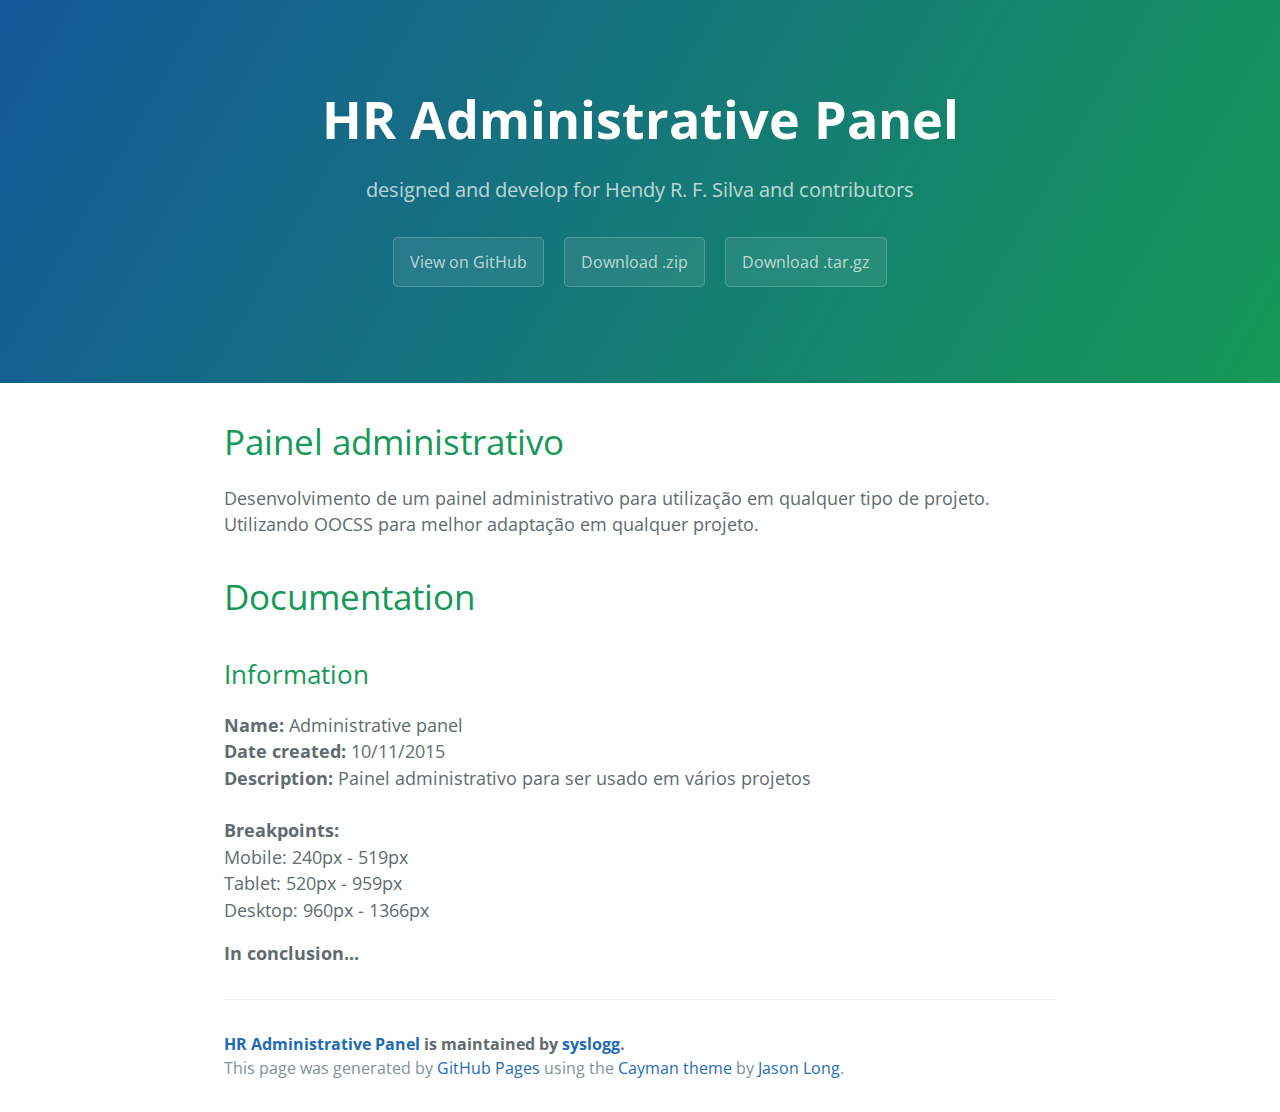
<file: index.html>
<!DOCTYPE html>
<html lang="en-us">
  <head>
    <meta charset="UTF-8">
    <title>HR Administrative Panel by syslogg</title>
    <meta name="viewport" content="width=device-width, initial-scale=1">
    <link rel="stylesheet" type="text/css" href="stylesheets/normalize.css" media="screen">
    <link href='https://fonts.googleapis.com/css?family=Open+Sans:400,700' rel='stylesheet' type='text/css'>
    <link rel="stylesheet" type="text/css" href="stylesheets/stylesheet.css" media="screen">
    <link rel="stylesheet" type="text/css" href="stylesheets/github-light.css" media="screen">
  </head>
  <body>
    <section class="page-header">
      <h1 class="project-name">HR Administrative Panel</h1>
      <h2 class="project-tagline">designed and develop for Hendy R. F. Silva and contributors</h2>
      <a href="https://github.com/syslogg/hr" class="btn">View on GitHub</a>
      <a href="https://github.com/syslogg/hr/zipball/master" class="btn">Download .zip</a>
      <a href="https://github.com/syslogg/hr/tarball/master" class="btn">Download .tar.gz</a>
    </section>

    <section class="main-content">
      <h1>
<a id="painel-administrativo" class="anchor" href="#painel-administrativo" aria-hidden="true"><span aria-hidden="true" class="octicon octicon-link"></span></a>Painel administrativo</h1>

<p>Desenvolvimento de um painel administrativo para utilização em qualquer tipo de projeto.
Utilizando OOCSS para melhor adaptação em qualquer projeto.</p>

<h1>
<a id="documentation" class="anchor" href="#documentation" aria-hidden="true"><span aria-hidden="true" class="octicon octicon-link"></span></a>Documentation</h1>

<h2>
<a id="information" class="anchor" href="#information" aria-hidden="true"><span aria-hidden="true" class="octicon octicon-link"></span></a>Information</h2>

<p><strong>Name:</strong> Administrative panel<br>
<strong>Date created:</strong> 10/11/2015<br>
<strong>Description:</strong> Painel administrativo para ser usado em vários projetos<br>
<br>
<strong>Breakpoints:</strong><br>
Mobile: 240px - 519px<br>
Tablet: 520px - 959px<br>
Desktop: 960px - 1366px<br></p>

<p><strong>In conclusion...</strong></p>

      <footer class="site-footer">
        <span class="site-footer-owner"><a href="https://github.com/syslogg/hr">HR Administrative Panel</a> is maintained by <a href="https://github.com/syslogg">syslogg</a>.</span>

        <span class="site-footer-credits">This page was generated by <a href="https://pages.github.com">GitHub Pages</a> using the <a href="https://github.com/jasonlong/cayman-theme">Cayman theme</a> by <a href="https://twitter.com/jasonlong">Jason Long</a>.</span>
      </footer>

    </section>

  
  </body>
</html>
</file>
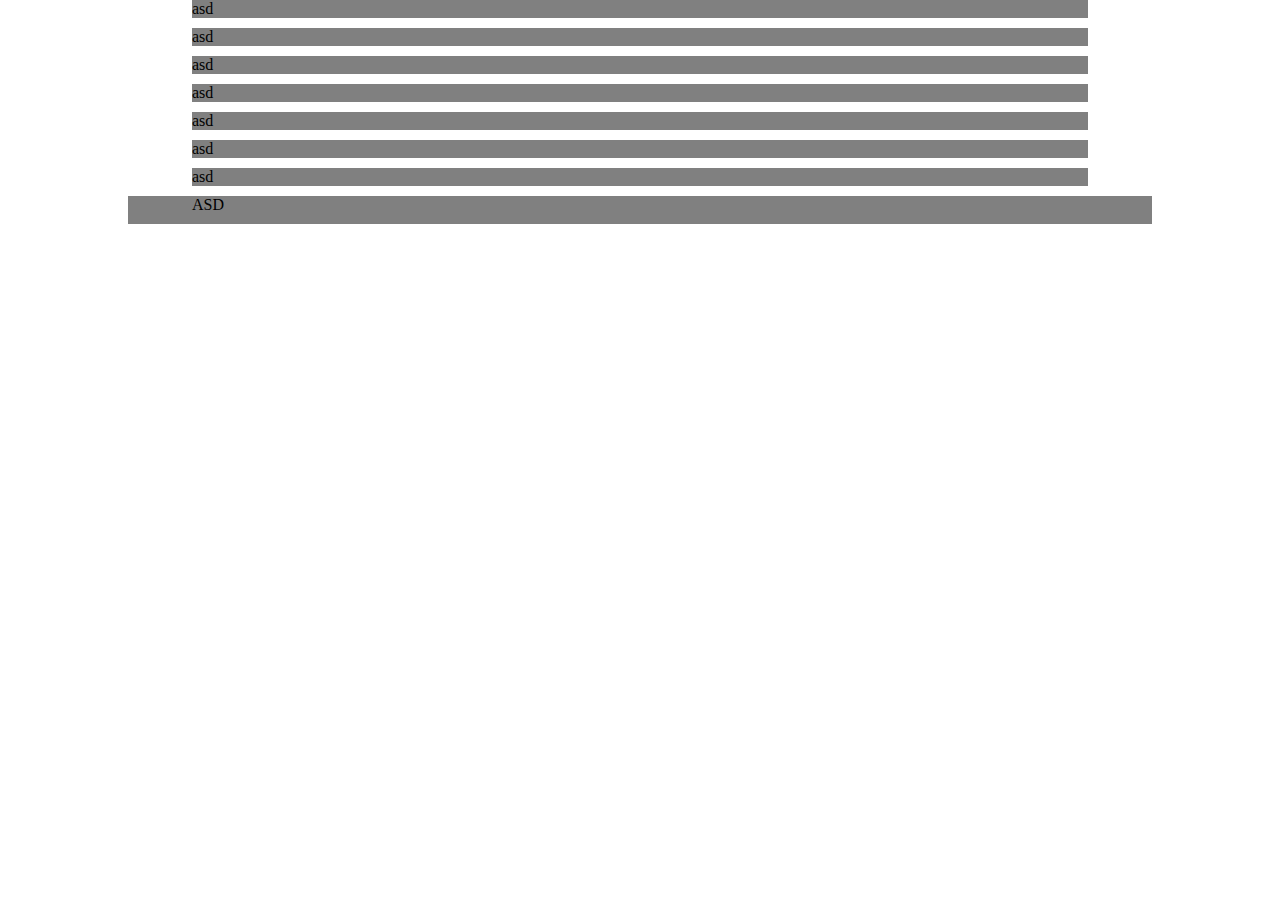
<file: testgrid.html>
<!doctype html>

<html>
	<head>
		<title>Teste grid</title>
		<link href="css/grid.css" rel="stylesheet" type="text/css" media="all" />
		<style>
			div {background:gray; margin-bottom:10px;}
		</style>
	</head>
	<body>
		<section class="root">
			
			<section class="content-line">
				<div class=" col-tb-5 ">asd</div>
				<div class=" col-tb-1 ">asd</div>
			</section> 
			<section class="content-line">
				<div class=" col-tb-4 ">asd</div>
				<div class=" col-tb-2 ">asd</div>
			</section> 
			<section class="content-line">
				<div class=" col-tb-3 ">asd</div>
				<div class=" col-tb-3 ">asd</div>
			</section> 
			<section class="content-line">
				<div class=" col-tb-6 ">asd</div>
			</section> 

			<section class="content-line">
				
				

			</section>
			
			<div class="content-line">
				<div class="col-dk-12">ASD</div>
			</div>
			

			
		</section>
	</body>
</html>
</file>
<file: stylesheets/stylesheet.css>
* {
  box-sizing: border-box; }

body {
  padding: 0;
  margin: 0;
  font-family: "Open Sans", "Helvetica Neue", Helvetica, Arial, sans-serif;
  font-size: 16px;
  line-height: 1.5;
  color: #606c71; }

a {
  color: #1e6bb8;
  text-decoration: none; }
  a:hover {
    text-decoration: underline; }

.btn {
  display: inline-block;
  margin-bottom: 1rem;
  color: rgba(255, 255, 255, 0.7);
  background-color: rgba(255, 255, 255, 0.08);
  border-color: rgba(255, 255, 255, 0.2);
  border-style: solid;
  border-width: 1px;
  border-radius: 0.3rem;
  transition: color 0.2s, background-color 0.2s, border-color 0.2s; }
  .btn + .btn {
    margin-left: 1rem; }

.btn:hover {
  color: rgba(255, 255, 255, 0.8);
  text-decoration: none;
  background-color: rgba(255, 255, 255, 0.2);
  border-color: rgba(255, 255, 255, 0.3); }

@media screen and (min-width: 64em) {
  .btn {
    padding: 0.75rem 1rem; } }

@media screen and (min-width: 42em) and (max-width: 64em) {
  .btn {
    padding: 0.6rem 0.9rem;
    font-size: 0.9rem; } }

@media screen and (max-width: 42em) {
  .btn {
    display: block;
    width: 100%;
    padding: 0.75rem;
    font-size: 0.9rem; }
    .btn + .btn {
      margin-top: 1rem;
      margin-left: 0; } }

.page-header {
  color: #fff;
  text-align: center;
  background-color: #159957;
  background-image: linear-gradient(120deg, #155799, #159957); }

@media screen and (min-width: 64em) {
  .page-header {
    padding: 5rem 6rem; } }

@media screen and (min-width: 42em) and (max-width: 64em) {
  .page-header {
    padding: 3rem 4rem; } }

@media screen and (max-width: 42em) {
  .page-header {
    padding: 2rem 1rem; } }

.project-name {
  margin-top: 0;
  margin-bottom: 0.1rem; }

@media screen and (min-width: 64em) {
  .project-name {
    font-size: 3.25rem; } }

@media screen and (min-width: 42em) and (max-width: 64em) {
  .project-name {
    font-size: 2.25rem; } }

@media screen and (max-width: 42em) {
  .project-name {
    font-size: 1.75rem; } }

.project-tagline {
  margin-bottom: 2rem;
  font-weight: normal;
  opacity: 0.7; }

@media screen and (min-width: 64em) {
  .project-tagline {
    font-size: 1.25rem; } }

@media screen and (min-width: 42em) and (max-width: 64em) {
  .project-tagline {
    font-size: 1.15rem; } }

@media screen and (max-width: 42em) {
  .project-tagline {
    font-size: 1rem; } }

.main-content :first-child {
  margin-top: 0; }
.main-content img {
  max-width: 100%; }
.main-content h1, .main-content h2, .main-content h3, .main-content h4, .main-content h5, .main-content h6 {
  margin-top: 2rem;
  margin-bottom: 1rem;
  font-weight: normal;
  color: #159957; }
.main-content p {
  margin-bottom: 1em; }
.main-content code {
  padding: 2px 4px;
  font-family: Consolas, "Liberation Mono", Menlo, Courier, monospace;
  font-size: 0.9rem;
  color: #383e41;
  background-color: #f3f6fa;
  border-radius: 0.3rem; }
.main-content pre {
  padding: 0.8rem;
  margin-top: 0;
  margin-bottom: 1rem;
  font: 1rem Consolas, "Liberation Mono", Menlo, Courier, monospace;
  color: #567482;
  word-wrap: normal;
  background-color: #f3f6fa;
  border: solid 1px #dce6f0;
  border-radius: 0.3rem; }
  .main-content pre > code {
    padding: 0;
    margin: 0;
    font-size: 0.9rem;
    color: #567482;
    word-break: normal;
    white-space: pre;
    background: transparent;
    border: 0; }
.main-content .highlight {
  margin-bottom: 1rem; }
  .main-content .highlight pre {
    margin-bottom: 0;
    word-break: normal; }
.main-content .highlight pre, .main-content pre {
  padding: 0.8rem;
  overflow: auto;
  font-size: 0.9rem;
  line-height: 1.45;
  border-radius: 0.3rem; }
.main-content pre code, .main-content pre tt {
  display: inline;
  max-width: initial;
  padding: 0;
  margin: 0;
  overflow: initial;
  line-height: inherit;
  word-wrap: normal;
  background-color: transparent;
  border: 0; }
  .main-content pre code:before, .main-content pre code:after, .main-content pre tt:before, .main-content pre tt:after {
    content: normal; }
.main-content ul, .main-content ol {
  margin-top: 0; }
.main-content blockquote {
  padding: 0 1rem;
  margin-left: 0;
  color: #819198;
  border-left: 0.3rem solid #dce6f0; }
  .main-content blockquote > :first-child {
    margin-top: 0; }
  .main-content blockquote > :last-child {
    margin-bottom: 0; }
.main-content table {
  display: block;
  width: 100%;
  overflow: auto;
  word-break: normal;
  word-break: keep-all; }
  .main-content table th {
    font-weight: bold; }
  .main-content table th, .main-content table td {
    padding: 0.5rem 1rem;
    border: 1px solid #e9ebec; }
.main-content dl {
  padding: 0; }
  .main-content dl dt {
    padding: 0;
    margin-top: 1rem;
    font-size: 1rem;
    font-weight: bold; }
  .main-content dl dd {
    padding: 0;
    margin-bottom: 1rem; }
.main-content hr {
  height: 2px;
  padding: 0;
  margin: 1rem 0;
  background-color: #eff0f1;
  border: 0; }

@media screen and (min-width: 64em) {
  .main-content {
    max-width: 64rem;
    padding: 2rem 6rem;
    margin: 0 auto;
    font-size: 1.1rem; } }

@media screen and (min-width: 42em) and (max-width: 64em) {
  .main-content {
    padding: 2rem 4rem;
    font-size: 1.1rem; } }

@media screen and (max-width: 42em) {
  .main-content {
    padding: 2rem 1rem;
    font-size: 1rem; } }

.site-footer {
  padding-top: 2rem;
  margin-top: 2rem;
  border-top: solid 1px #eff0f1; }

.site-footer-owner {
  display: block;
  font-weight: bold; }

.site-footer-credits {
  color: #819198; }

@media screen and (min-width: 64em) {
  .site-footer {
    font-size: 1rem; } }

@media screen and (min-width: 42em) and (max-width: 64em) {
  .site-footer {
    font-size: 1rem; } }

@media screen and (max-width: 42em) {
  .site-footer {
    font-size: 0.9rem; } }
</file>
<file: stylesheets/github-light.css>
/*
The MIT License (MIT)

Copyright (c) 2016 GitHub, Inc.

Permission is hereby granted, free of charge, to any person obtaining a copy
of this software and associated documentation files (the "Software"), to deal
in the Software without restriction, including without limitation the rights
to use, copy, modify, merge, publish, distribute, sublicense, and/or sell
copies of the Software, and to permit persons to whom the Software is
furnished to do so, subject to the following conditions:

The above copyright notice and this permission notice shall be included in all
copies or substantial portions of the Software.

THE SOFTWARE IS PROVIDED "AS IS", WITHOUT WARRANTY OF ANY KIND, EXPRESS OR
IMPLIED, INCLUDING BUT NOT LIMITED TO THE WARRANTIES OF MERCHANTABILITY,
FITNESS FOR A PARTICULAR PURPOSE AND NONINFRINGEMENT. IN NO EVENT SHALL THE
AUTHORS OR COPYRIGHT HOLDERS BE LIABLE FOR ANY CLAIM, DAMAGES OR OTHER
LIABILITY, WHETHER IN AN ACTION OF CONTRACT, TORT OR OTHERWISE, ARISING FROM,
OUT OF OR IN CONNECTION WITH THE SOFTWARE OR THE USE OR OTHER DEALINGS IN THE
SOFTWARE.

*/

.pl-c /* comment */ {
  color: #969896;
}

.pl-c1 /* constant, variable.other.constant, support, meta.property-name, support.constant, support.variable, meta.module-reference, markup.raw, meta.diff.header */,
.pl-s .pl-v /* string variable */ {
  color: #0086b3;
}

.pl-e /* entity */,
.pl-en /* entity.name */ {
  color: #795da3;
}

.pl-smi /* variable.parameter.function, storage.modifier.package, storage.modifier.import, storage.type.java, variable.other */,
.pl-s .pl-s1 /* string source */ {
  color: #333;
}

.pl-ent /* entity.name.tag */ {
  color: #63a35c;
}

.pl-k /* keyword, storage, storage.type */ {
  color: #a71d5d;
}

.pl-s /* string */,
.pl-pds /* punctuation.definition.string, string.regexp.character-class */,
.pl-s .pl-pse .pl-s1 /* string punctuation.section.embedded source */,
.pl-sr /* string.regexp */,
.pl-sr .pl-cce /* string.regexp constant.character.escape */,
.pl-sr .pl-sre /* string.regexp source.ruby.embedded */,
.pl-sr .pl-sra /* string.regexp string.regexp.arbitrary-repitition */ {
  color: #183691;
}

.pl-v /* variable */ {
  color: #ed6a43;
}

.pl-id /* invalid.deprecated */ {
  color: #b52a1d;
}

.pl-ii /* invalid.illegal */ {
  color: #f8f8f8;
  background-color: #b52a1d;
}

.pl-sr .pl-cce /* string.regexp constant.character.escape */ {
  font-weight: bold;
  color: #63a35c;
}

.pl-ml /* markup.list */ {
  color: #693a17;
}

.pl-mh /* markup.heading */,
.pl-mh .pl-en /* markup.heading entity.name */,
.pl-ms /* meta.separator */ {
  font-weight: bold;
  color: #1d3e81;
}

.pl-mq /* markup.quote */ {
  color: #008080;
}

.pl-mi /* markup.italic */ {
  font-style: italic;
  color: #333;
}

.pl-mb /* markup.bold */ {
  font-weight: bold;
  color: #333;
}

.pl-md /* markup.deleted, meta.diff.header.from-file */ {
  color: #bd2c00;
  background-color: #ffecec;
}

.pl-mi1 /* markup.inserted, meta.diff.header.to-file */ {
  color: #55a532;
  background-color: #eaffea;
}

.pl-mdr /* meta.diff.range */ {
  font-weight: bold;
  color: #795da3;
}

.pl-mo /* meta.output */ {
  color: #1d3e81;
}
</file>
<file: css/grid.css>
/*
	
	Hendy Rodrigues Grid CSS

	Basic structure:
	Example:
		<root>
			<content-line>
				<col-y-x></col-y-x>
				<col-y-x></col-y-x>
				...
				<col-y-x></col-y-x>
			</content-line>
		</root>

	Utility:
		- "Hidden" and "visible" classes
			"hidden-sp" - Remove only viewing on smartphone
			"hidden-tb" - Remove only viewing on tablet
			"hidden-dk" - Remove only viewing on desktop

			"visible-sp" - visible only in the smartphone
			"visible-sp" - visible only in the tablet
			"visible-sp" - visible only on desktop

*/

* { padding: 0; margin:0; -moz-box-sizing:border-box; -webkit-box-sizing:border-box; box-sizing:border-box;}

/*ClearFix*/

.clearfix:before,
.clearfix:after,
.content-line:before,
.content-line:after
{ display:table; content: ""; }

.clearfix:after,
.content-line:after
{ clear:both; }


.root .col-dk-1:last-child, 
.root .col-dk-2:last-child, 
.root .col-dk-3:last-child, 
.root .col-dk-4:last-child, 
.root .col-dk-5:last-child, 
.root .col-dk-6:last-child, 
.root .col-dk-7:last-child,
.root .col-dk-8:last-child,
.root .col-dk-9:last-child,
.root .col-dk-10:last-child,
.root .col-dk-11:last-child,
.root .col-dk-12:last-child,

.root .col-tb-1:last-child,
.root .col-tb-2:last-child,
.root .col-tb-3:last-child,
.root .col-tb-4:last-child,
.root .col-tb-5:last-child,
.root .col-tb-6:last-child,

.root .col-sp-1:last-child,
.root .col-sp-2:last-child,
.root .col-sp-3:last-child
 { margin-right:0 !important;  }



@media (min-width: 960px) {
	.root { margin:0 auto;  width:100%; }

	.root .col-dk-1, 
	.root .col-dk-2, 
	.root .col-dk-3, 
	.root .col-dk-4, 
	.root .col-dk-5, 
	.root .col-dk-6, 
	.root .col-dk-7,
	.root .col-dk-8,
	.root .col-dk-9,
	.root .col-dk-10,
	.root .col-dk-11,
	.root .col-dk-12 {
		min-height:10px; float:left;  margin-right:2.12765957447% ;
	}

	.content-line {width:80%; margin:0 auto; padding-left:5%; padding-right:5%;}
	.content-line-full { width:100%; }

	


	.root .col-dk-1   { width:6.3829787234%;}
	.root .col-dk-2   { width:14.8936170213%;  }
	.root .col-dk-3   { width:23.4042553191%;  }
	.root .col-dk-4   { width:31.914893617%;		 }
	.root .col-dk-5   { width:40.4255319149%;  }
	.root .col-dk-6   { width:48.9361702128%;  }
	.root .col-dk-7   { width:57.4468085106%;  		 }
	.root .col-dk-8   { width:65.9574468085%;  }
	.root .col-dk-9   { width:74.4680851064%;  }
	.root .col-dk-10  { width:82.9787234043%;		 }
	.root .col-dk-11  { width:91.4893617021%;  }
	.root .col-dk-12  { width:100%; margin-right:0 !important;  }

	/* Empurrar colunas - Valor de calculo: 3,125 */

	.root .push-dk-1  { margin-left:8.51063829787%;        }
	.root .push-dk-2  { margin-left:17.02127659577%; }
	.root .push-dk-3  { margin-left:25.53191489357%; }
	.root .push-dk-4  { margin-left:34.04255319147%;	   }
	.root .push-dk-5  { margin-left:42.55319148937%; }
	.root .push-dk-6  { margin-left:51.06382978727%; }
	.root .push-dk-7  { margin-left:59.57446808507%; 	   }
	.root .push-dk-8  { margin-left:68.08510638297%; }
	.root .push-dk-9  { margin-left:76.59574468087%; }
	.root .push-dk-10 { margin-left:85.10638297877%;  	   }
	.root .push-dk-11 { margin-left:93.61702127657%; }

	/* Ultima coluna da linha */
	
	.col-dk-last { margin-right:0 !important;  }

	/* Visible e Hiddens */

	.visible-dk {  }
	.visible-tb { display:none !important; }
	.visible-sp { display:none !important; }

	.hidden-dk { display:none !important; }
	.hidden-tb { }
	.hidden-sp { }



}

/* TABLETS */

@media (min-width: 520px) and (max-width: 959px) {

	
	/* Resets */

	.root .col-dk-1, 
	.root .col-dk-2, 
	.root .col-dk-3, 
	.root .col-dk-4, 
	.root .col-dk-5, 
	.root .col-dk-6, 
	.root .col-dk-7,
	.root .col-dk-8,
	.root .col-dk-9,
	.root .col-dk-10,
	.root .col-dk-11,
	.root .col-dk-12 {
		width:100%;
		min-height:10px; float:left; 
	}

	.content-line { padding:0 1% !important; }

	.root .col-tb-1, 
	.root .col-tb-2, 
	.root .col-tb-3, 
	.root .col-tb-4, 
	.root .col-tb-5, 
	.root .col-tb-6 {
		min-height:10px; float:left;  margin-right:2.12765957447%;
		
	}



	.root .col-tb-1  { width:14.8936170213%; 		 }
	.root .col-tb-2  { width:31.914893617%;  }
	.root .col-tb-3  { width:48.9361702128%;  }
	.root .col-tb-4  { width:65.9574468085%;		 }
	.root .col-tb-5  { width:82.9787234043%;  }
	.root .col-tb-6  { width:100%;  }
	

	/* Empurrar colunas - Valor de calculo: 3,125 */

	.root .push-tb-1  { margin-left:17.02127659577%;        }
	.root .push-tb-2  { margin-left:34.04255319147%; }
	.root .push-tb-3  { margin-left:51.06382978727%%; }
	.root .push-tb-4  { margin-left:68.08510638297%;	   }
	.root .push-tb-5  { margin-left:93.61702127657%; }


	/* Ultima coluna da linha */

	.col-tb-last { margin-right:0 !important;  }


	/* Hidden e Visible */

	.visible-dk { display:none !important; }
	.visible-tb {  }
	.visible-sp { display:none !important; }

	.hidden-dk {  }
	.hidden-tb { display:none !important; }
	.hidden-sp { }

}


@media (max-width: 519px) {
	
	.root { margin:0 auto;  width:100%; }

	/* Resets */

	.root .col-dk-1, 
	.root .col-dk-2, 
	.root .col-dk-3, 
	.root .col-dk-4, 
	.root .col-dk-5, 
	.root .col-dk-6, 
	.root .col-dk-7,
	.root .col-dk-8,
	.root .col-dk-9,
	.root .col-dk-10,
	.root .col-dk-11,
	.root .col-dk-12 {
		width:100%;
		min-height:10px; float:left;  
	}


	.content-line { padding:0 1% !important; }

	.root .col-tb-1, 
	.root .col-tb-2, 
	.root .col-tb-3, 
	.root .col-tb-4, 
	.root .col-tb-5, 
	.root .col-tb-6 {
		min-height:10px; float:left;
	}
	
	.root .col-sp-1,
	.root .col-sp-2,
	.root .col-sp-3 { min-height:10px; float:left;  margin-right:2.12765957447%; }

	/* Posições */

	.root .col-sp-1  { width:31.914893617%; 		 }
	.root .col-sp-2  { width:65.9574468085%;  }
	.root .col-sp-3  { width:100%;  }

	/* Empurrar colunas - Valor de calculo: 3,125 */

	.root .push-sp-1  { margin-left:34.04255319147%;        }
	.root .push-sp-2  { margin-left:68.08510638297%; }
	
	/*Ultima coluna da linha*/

	.col-sp-last {margin-right:0 !important;}


	/* Hidden e Visible */

	.visible-dk { display:none !important; }
	.visible-tb { display:none !important; }
	.visible-sp {  }

	.hidden-dk {  }
	.hidden-tb { }
	.hidden-sp { display:none !important;  }

}
</file>
